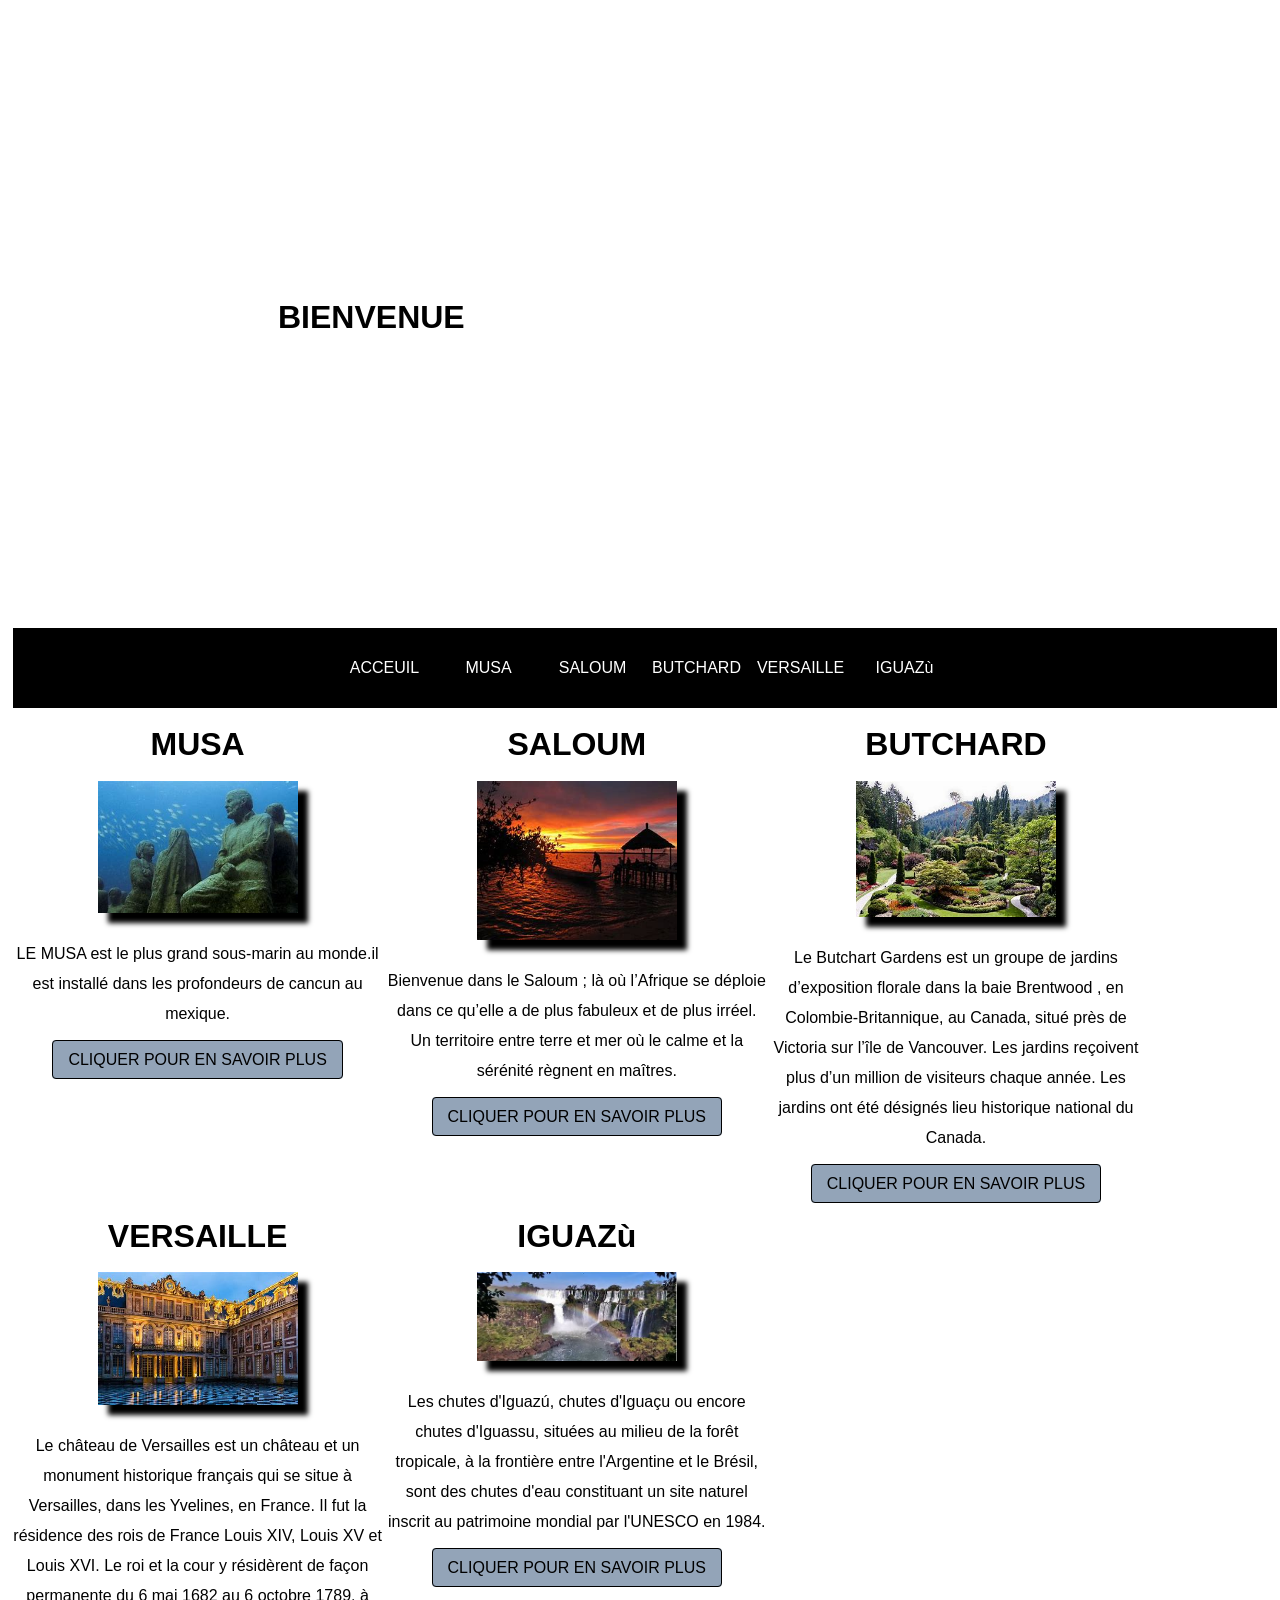
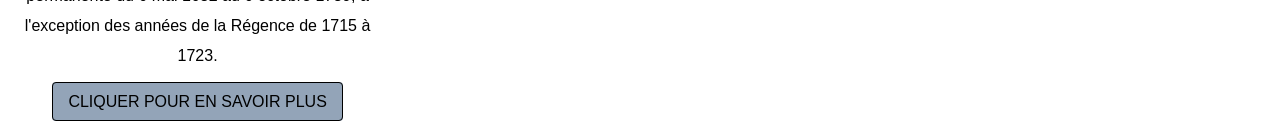
<file: index.html>
<!DOCTYPE html>
<html>
    <head>
        <title>ACCEUIL</title>
        <meta charset="UTF-8">
        <link rel="stylesheet" href="index.css">
        
    </head>
    <body>
            <header>
                    
                    <h1>BIENVENUE</h1>
                       
                </div>
            </header>
            
            <nav>
                    
                    <ul>
                        <li><a href="index.html">ACCEUIL</a></li>
                        <li><a href="MUSA.html">MUSA</a></li>
                        <li><a href="iles_de_saloum.html">SALOUM</a></li>
                        <li><a href="le_jardin_de_butchard.html">BUTCHARD</a></li>
                        <li><a href="le_chateau_de_versaille.html">VERSAILLE</a></li>
                        <li><a href="les_chutes_d'iguazù.html" >IGUAZù</a></li> 
                            
                        </ul>
            </nav>
        <div class="azerty">
                <h1>MUSA</h1>
                <img src="eau.jpg">
                <p>LE MUSA est le plus grand sous-marin au monde.il est installé dans les profondeurs de cancun au mexique.
                        </p><a href="MUSA.html">  Cliquer pour en Savoir Plus </a>
                </div> 
        </div>
                  <div class="azerty">
                        <h1>SALOUM</h1>
                        <img src="saloum1.jpg">
                    <p>Bienvenue dans le Saloum ; là où l’Afrique se déploie dans ce qu’elle a de plus fabuleux et de plus
                        irréel. Un territoire entre terre et mer où le calme et la sérénité règnent en maîtres. 
                         </p><a href="iles_de_saloum.html">  Cliquer pour en Savoir Plus </a>
                  </div>
                   <div class="azerty">
                        <h1>BUTCHARD</h1>
                    <img src="jardin2.jpg">
                    <p> Le Butchart Gardens est un groupe de jardins d’exposition florale dans la baie Brentwood
                        , en Colombie-Britannique, au Canada, situé près de Victoria sur l’île de Vancouver. Les
                         jardins reçoivent plus d’un million de visiteurs chaque année. Les jardins ont été désignés
                         lieu historique national du Canada.
                         </p><a href="le_jardin_de_butchard.html">  Cliquer pour en Savoir Plus</a>
                   </div>
                      <div class="azerty">
                        <h1>VERSAILLE</h1>
                        <img src="chateau1.jpg">
                        <p>Le château de Versailles est un château et un monument historique français qui se situe
                         à Versailles, dans les Yvelines, en France. Il fut la résidence des rois de France Louis XIV,
                         Louis XV et Louis XVI. Le roi et la cour y résidèrent de façon permanente du 6 mai 1682 au 6 
                        octobre 1789, à l'exception des années de la Régence de 1715 à 1723.
                    </p><a href="le_chateau_de_versaille.html">Cliquer pour en Savoir Plus</a>
                  </div>
        <div class="azerty">
                        <h1>IGUAZù</h1>
                        <img  src="chutes.jpg">
                     <p>Les chutes d'Iguazú, chutes d'Iguaçu ou encore chutes d'Iguassu, situées au milieu de la forêt
                        tropicale, à la frontière entre l'Argentine et le Brésil, sont des chutes d'eau constituant un
                        site naturel inscrit au patrimoine mondial par l'UNESCO en 1984. 
                          </p><a href="les_chutes_d'iguazù.html"> Cliquer pour en Savoir Plus</a>
        </div>
       
       
</body>
</html>
</file>
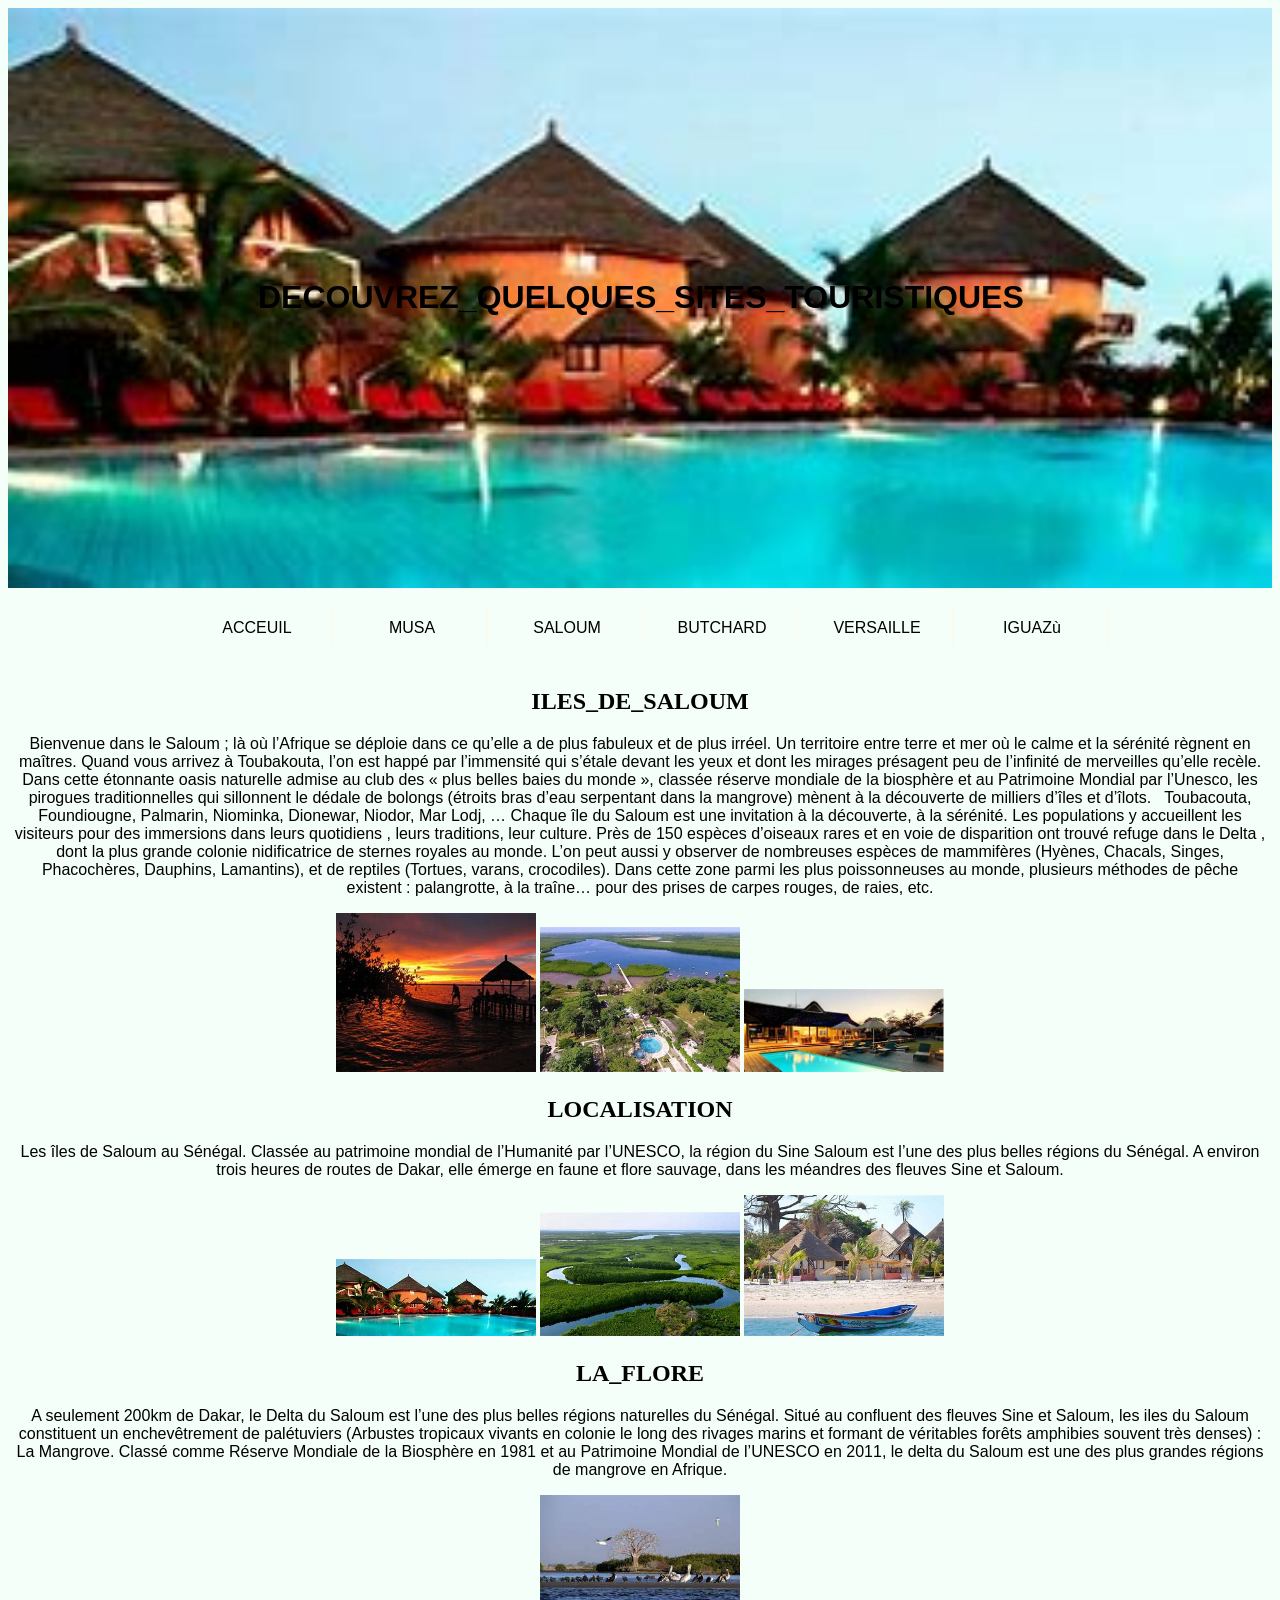
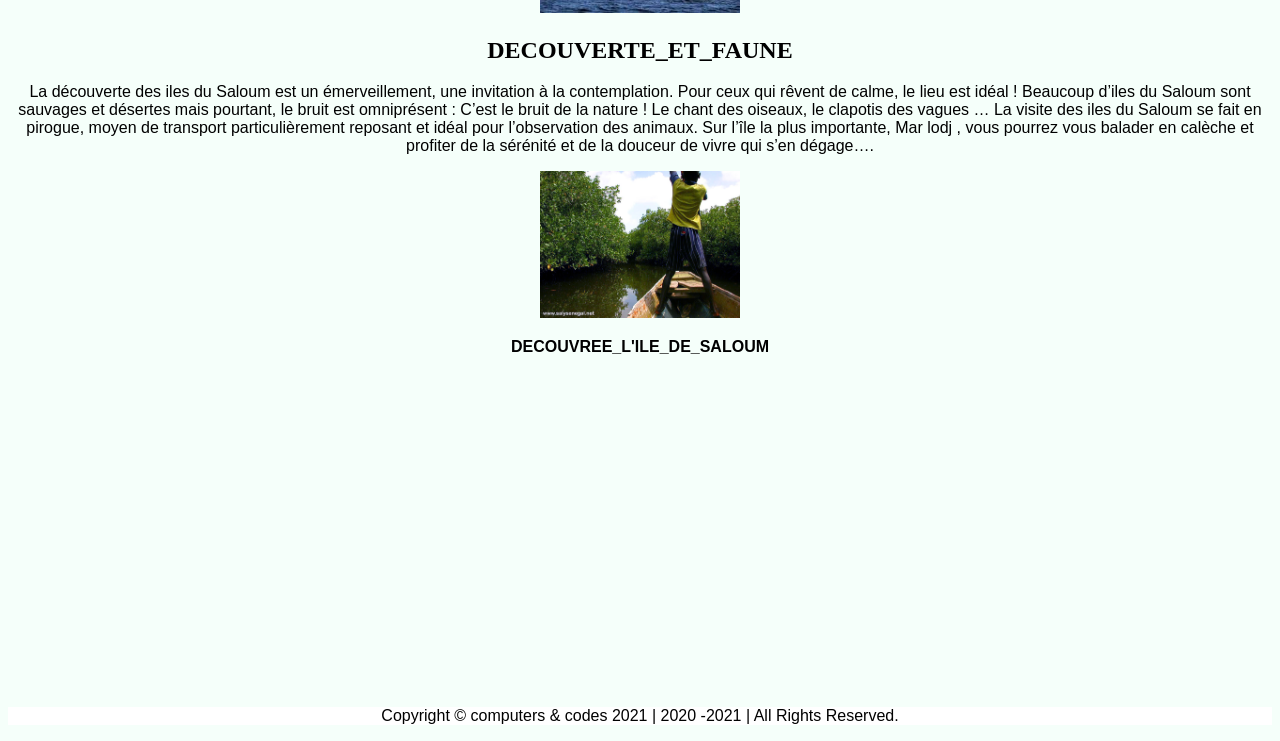
<file: iles_de_saloum.html>
<!DOCTYPE html>
<html>
    <head>
        <title>SALOUM</title>
        <meta charset="UTF-8">
        <link rel="stylesheet" type="text/css" href="projet.css">
    </head>
    <body>
        <header>
            <h1> DECOUVREZ_QUELQUES_SITES_TOURISTIQUES</h1>
           
        </header>
        <nav>
            <ul>
                <li><a href="index.html">ACCEUIL</a></li>
                <li><a href="MUSA.html">MUSA</a></li>
                <li><a href="iles_de_saloum.html">SALOUM</a></li>
                <li><a href="le_jardin_de_butchard.html">BUTCHARD</a></li>
                <li><a href="le_chateau_de_versaille.html">VERSAILLE</a></li>
                <li><a href="les_chutes_d'iguazù.html" >IGUAZù</a></li>
            </ul>
        </nav>
        <div>
            
              <h2>ILES_DE_SALOUM</h2>
              <p>
                  Bienvenue dans le Saloum ; là où l’Afrique se déploie dans
                   ce qu’elle a de plus fabuleux et de plus irréel. Un territoire
                   entre terre et mer où le calme et la sérénité règnent en maîtres.
                   Quand vous arrivez à Toubakouta, l’on est happé par l’immensité 
                   qui s’étale devant les yeux et dont les mirages présagent peu 
                   de l’infinité de merveilles qu’elle recèle. Dans cette étonnante
                   oasis naturelle admise au club des « plus belles baies du monde
                   », classée réserve mondiale de la biosphère et au Patrimoine
                   Mondial par l’Unesco, les pirogues traditionnelles qui
                   sillonnent le dédale de bolongs (étroits bras d’eau serpentant
                   dans la mangrove) mènent à la découverte de milliers d’îles et
                   d’îlots.   Toubacouta, Foundiougne, Palmarin, Niominka, 
                   Dionewar, Niodor, Mar Lodj, … Chaque île du Saloum est une
                   invitation à la découverte, à la sérénité. Les populations y 
                   accueillent les visiteurs pour des immersions dans leurs quotidiens
                   , leurs traditions, leur culture. Près de 150 espèces d’oiseaux
                   rares et en voie de disparition ont trouvé refuge dans le Delta
                   , dont la plus grande colonie nidificatrice de sternes royales
                   au monde. L’on peut aussi y observer de nombreuses espèces de
                   mammifères (Hyènes, Chacals, Singes, Phacochères, Dauphins,
                   Lamantins), et de reptiles (Tortues, varans, crocodiles).
                   Dans cette zone parmi les plus poissonneuses au monde,
                   plusieurs méthodes de pêche existent : palangrotte, à la traîne…
                    pour des prises de carpes rouges, de raies, etc.
              </p>
            <div>    
                <img src="saloum1.jpg">
                <img src="saloum2.jpg">
                <img src="saloum3.jpg">
              </div>

              <h2>LOCALISATION</h2>
              <p>Les îles de Saloum au Sénégal. Classée au patrimoine mondial 
                de l’Humanité par l’UNESCO, la région du Sine Saloum est l’une 
                des plus belles régions du Sénégal. A environ trois heures de 
                routes de Dakar, elle émerge en faune et flore sauvage, dans les 
                méandres des fleuves Sine et Saloum.</p>
              <div>
                <img src="saloum4.jpg">
                <img src="saloum5.jpg">
                <img src="saloum6.jpg">


              </div>

              <h2>LA_FLORE</h2>
              <p>A seulement 200km de Dakar, le Delta du Saloum
                est l’une des plus belles régions naturelles du Sénégal.
                Situé au confluent des fleuves Sine et Saloum,
                les iles du Saloum constituent un enchevêtrement de palétuviers
                (Arbustes tropicaux vivants en colonie le long des rivages marins
                et formant de véritables forêts amphibies souvent très denses) : La Mangrove.   
                Classé comme Réserve Mondiale de la Biosphère en 1981
                et au Patrimoine Mondial de l’UNESCO en 2011,
                le delta du Saloum est une des plus grandes régions de mangrove en Afrique.</p>
              <div>
                <img src="saloum7.jpg">
              </div>

              <h2>DECOUVERTE_ET_FAUNE</h2>
              <p>La découverte des iles du Saloum est un émerveillement, une invitation à la contemplation.
                Pour ceux qui rêvent de calme, le lieu est idéal !
                Beaucoup  d’iles du Saloum sont sauvages et désertes
                mais pourtant, le bruit est omniprésent : C’est le bruit de la nature !
                Le chant des oiseaux, le clapotis des vagues …
                
                La visite des iles du Saloum se fait en pirogue,
                moyen de transport particulièrement reposant et idéal pour l’observation des animaux.
                Sur l’île la plus importante, Mar lodj , vous pourrez vous balader en calèche
                et profiter de la sérénité et de la douceur de vivre qui s’en dégage….</p>
              <div>
                <img src="saloum8.png">
              </div>

              <div>
                <p><strong>DECOUVREE_L'ILE_DE_SALOUM</strong></p>
                <iframe width="560" height="315" src="https://www.youtube.com/embed/L4z_ZT8SSKA" title="YouTube video player" frameborder="0" allow="accelerometer; autoplay; clipboard-write; encrypted-media; gyroscope; picture-in-picture" allowfullscreen></iframe>
              </div>
            
              <footer>
                  <div>
                      <p>Copyright &copy; computers & codes 2021 | 2020 -2021 | All Rights Reserved.<br></p>
                  </div>
              </footer>
        </div>
    </body>
</html>
</file>
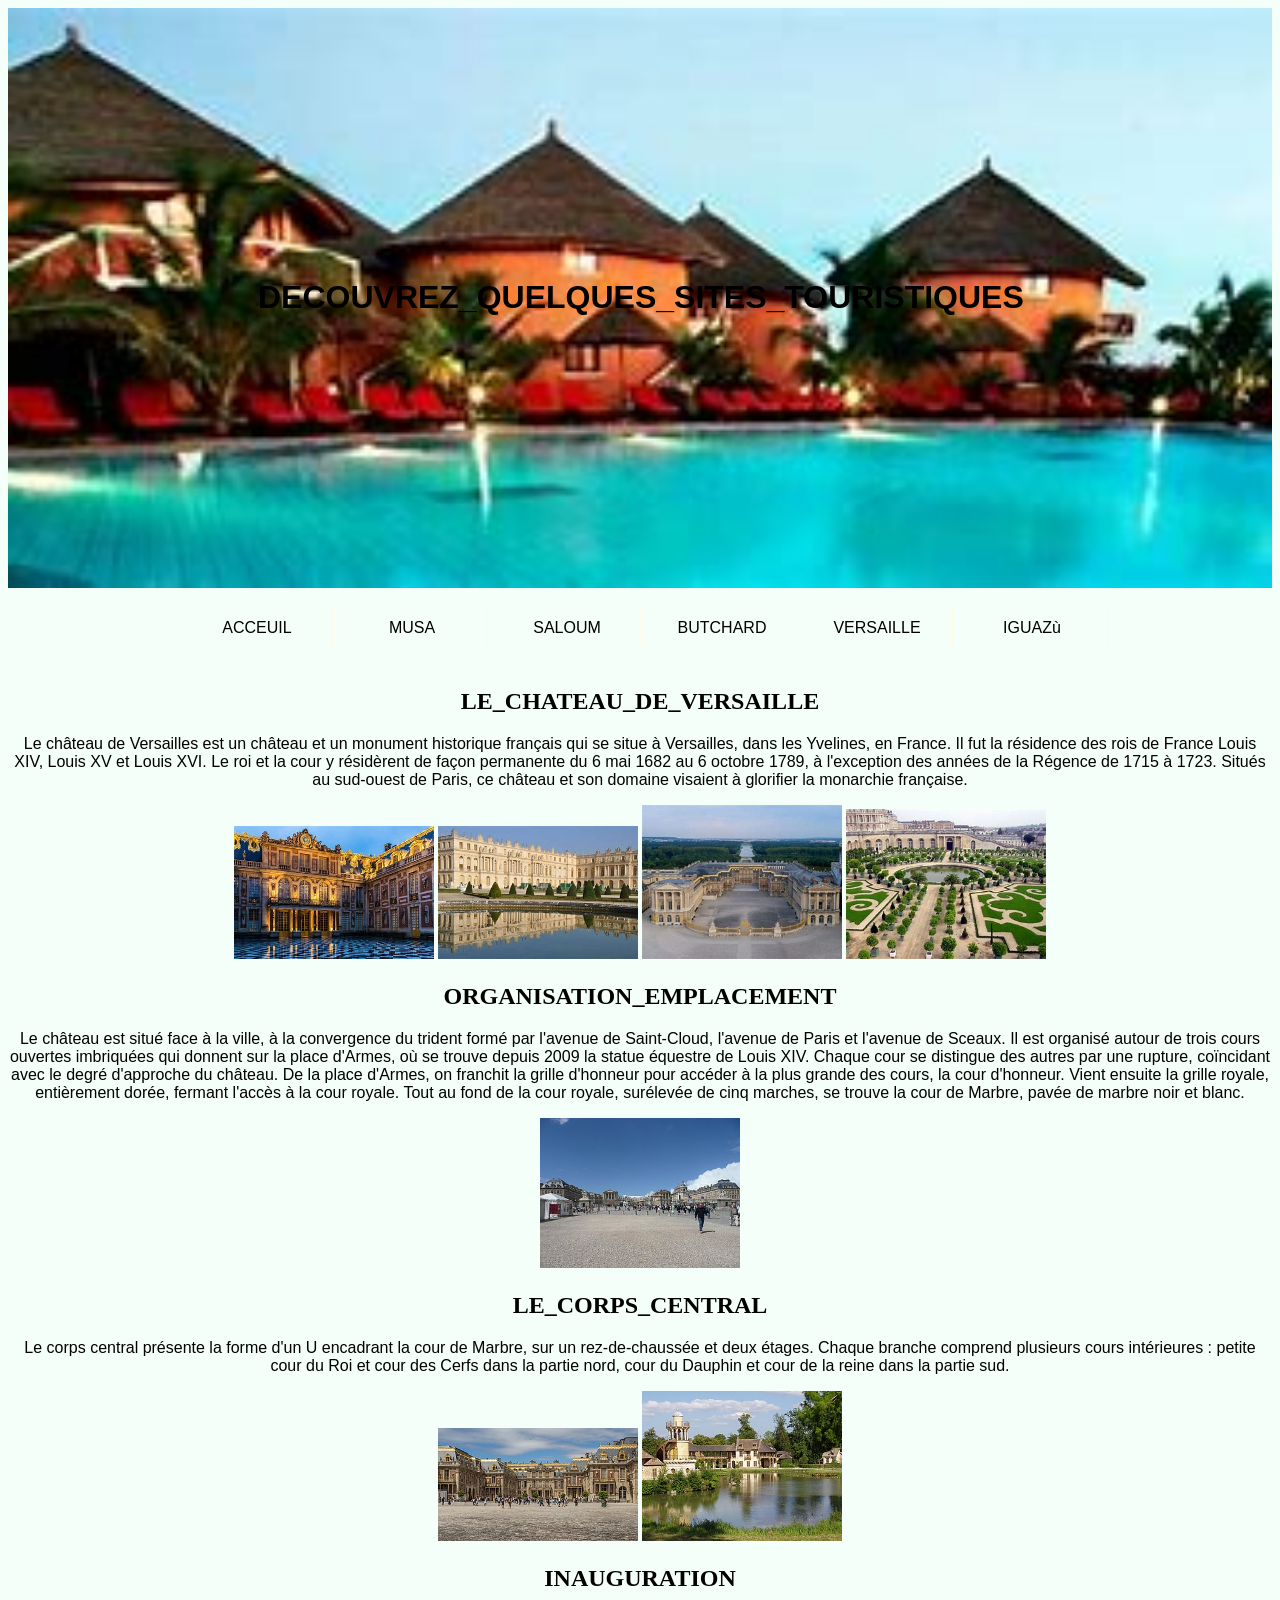
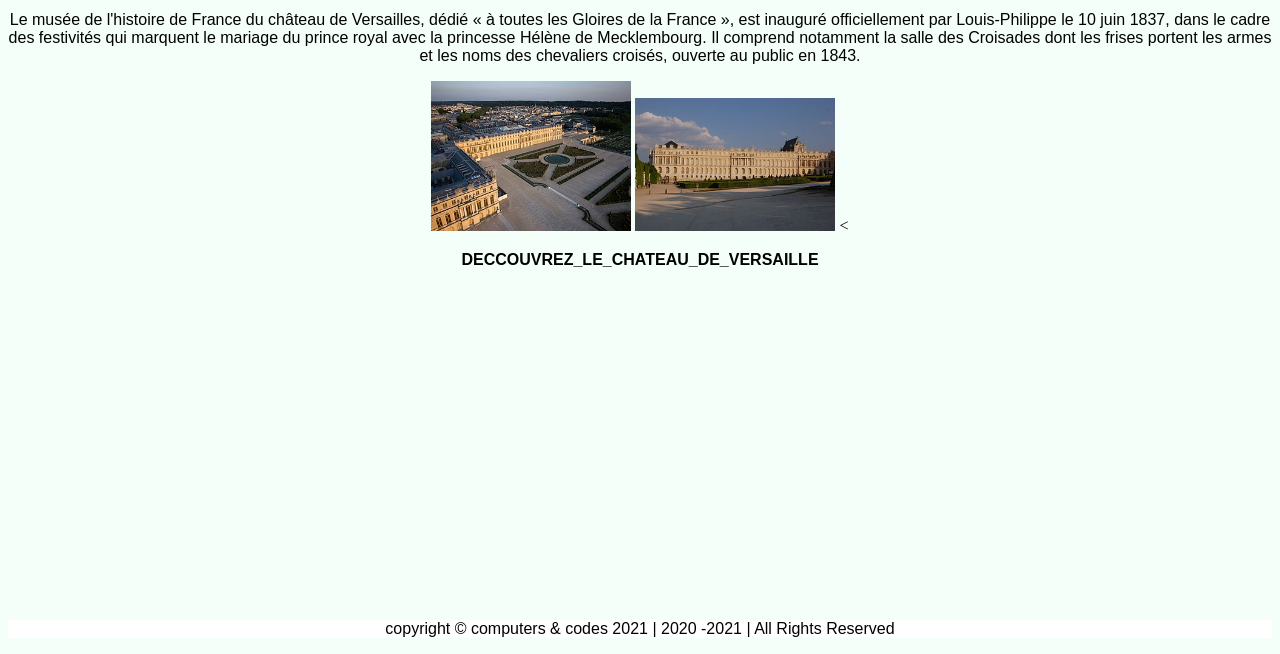
<file: le_chateau_de_versaille.html>
<!DOCTYPE html>
<html>
    <head>
        <title>VERSAILLE</title>
        <meta charset="UTF-8">
        <link rel="stylesheet" type="text/css" href="projet.css">
    </head>
    <body>
        <header>
            <h1> DECOUVREZ_QUELQUES_SITES_TOURISTIQUES</h1>
        </header>
        <nav>
            <ul>
              <li><a href="index.html">ACCEUIL</a></li>
              <li><a href="MUSA.html">MUSA</a></li>
              <li><a href="iles_de_saloum.html">SALOUM</a></li>
              <li><a href="le_jardin_de_butchard.html">BUTCHARD</a></li>
              <li><a href="le_chateau_de_versaille.html">VERSAILLE</a></li>
              <li><a href="les_chutes_d'iguazù.html" >IGUAZù</a></li>
            </ul>
        </nav>
        <div>
            
              <h2>LE_CHATEAU_DE_VERSAILLE</h2>
              <p>Le château de Versailles est un château et un monument historique
                français qui se situe à Versailles, dans les Yvelines, en France.
                Il fut la résidence des rois de France Louis XIV, Louis XV et Louis
                XVI. Le roi et la cour y résidèrent de façon permanente du 6 mai 
               1682 au 6 octobre 1789, à l'exception des années de la Régence de 
               1715 à 1723. Situés au sud-ouest de Paris, ce château et son domaine
                visaient à glorifier la monarchie française.</p>
              <div>
                <img src="chateau1.jpg">
                <img src="chateau2.jpg">
                <img src="chateau3.jpg">
                <img src="chateau4.jpg">

              </div>
              <h2>ORGANISATION_EMPLACEMENT</h2>
              <p>Le château est situé face à la ville, à la convergence du trident 
                formé par l'avenue de Saint-Cloud, l'avenue de Paris et l'avenue de 
                Sceaux. Il est organisé autour de trois cours ouvertes imbriquées qui 
                donnent sur la place d'Armes, où se trouve depuis 2009 la statue équestre 
                de Louis XIV. Chaque cour se distingue des autres par une rupture, 
                coïncidant avec le degré d'approche du château. De la place d'Armes, 
                on franchit la grille d'honneur pour accéder à la plus grande des cours, 
                la cour d'honneur. Vient ensuite la grille royale, entièrement dorée, fermant 
                l'accès à la cour royale. Tout au fond de la cour royale, surélevée de cinq 
                marches, se trouve la cour de Marbre, pavée de marbre noir et blanc.


                  
              </p>
            <div>    
                <img src="chateau5.jpg">
                
              </div>

              <h2>LE_CORPS_CENTRAL</h2>
              <p>Le corps central présente la forme d'un U encadrant la cour de Marbre, 
                sur un rez-de-chaussée et deux étages. Chaque branche comprend plusieurs 
                cours intérieures : petite cour du Roi et cour des Cerfs dans la partie 
                nord, cour du Dauphin et cour de la reine dans la partie sud.</p>
              <div>
                <img src="chateau6.jpg">
                <img src="chateau9.jpg">
               


              </div>

              <h2>INAUGURATION</h2>
              <p>Le musée de l'histoire de France du château de Versailles, dédié 
                « à toutes les Gloires de la France », est inauguré officiellement 
                par Louis-Philippe le 10 juin 1837, dans le cadre des festivités 
                qui marquent le mariage du prince royal avec la princesse Hélène 
                de Mecklembourg. Il comprend notamment la salle des Croisades dont 
                les frises portent les armes et les noms des chevaliers croisés, 
                ouverte au public en 1843.</p>
              <div>
                <img src="chateau7.jpg">
                <img src="chateau8.jpg">
                <
              </div>
            
              <div>
                <p><strong>DECCOUVREZ_LE_CHATEAU_DE_VERSAILLE</strong></p>
                <iframe width="560" height="315" src="https://www.youtube.com/embed/cEs9B1XYbCc" 
                title="YouTube video player" frameborder="0" allow="accelerometer; autoplay; 
                clipboard-write; encrypted-media; gyroscope; picture-in-picture" allowfullscreen></iframe>
              </div>
            
              <footer>
                  <div>
                      <p>copyright &copy; computers & codes 2021 | 2020 -2021 | All Rights Reserved</p>
                  </div>
              </footer>
        </div>
    </body>
</html>
</file>
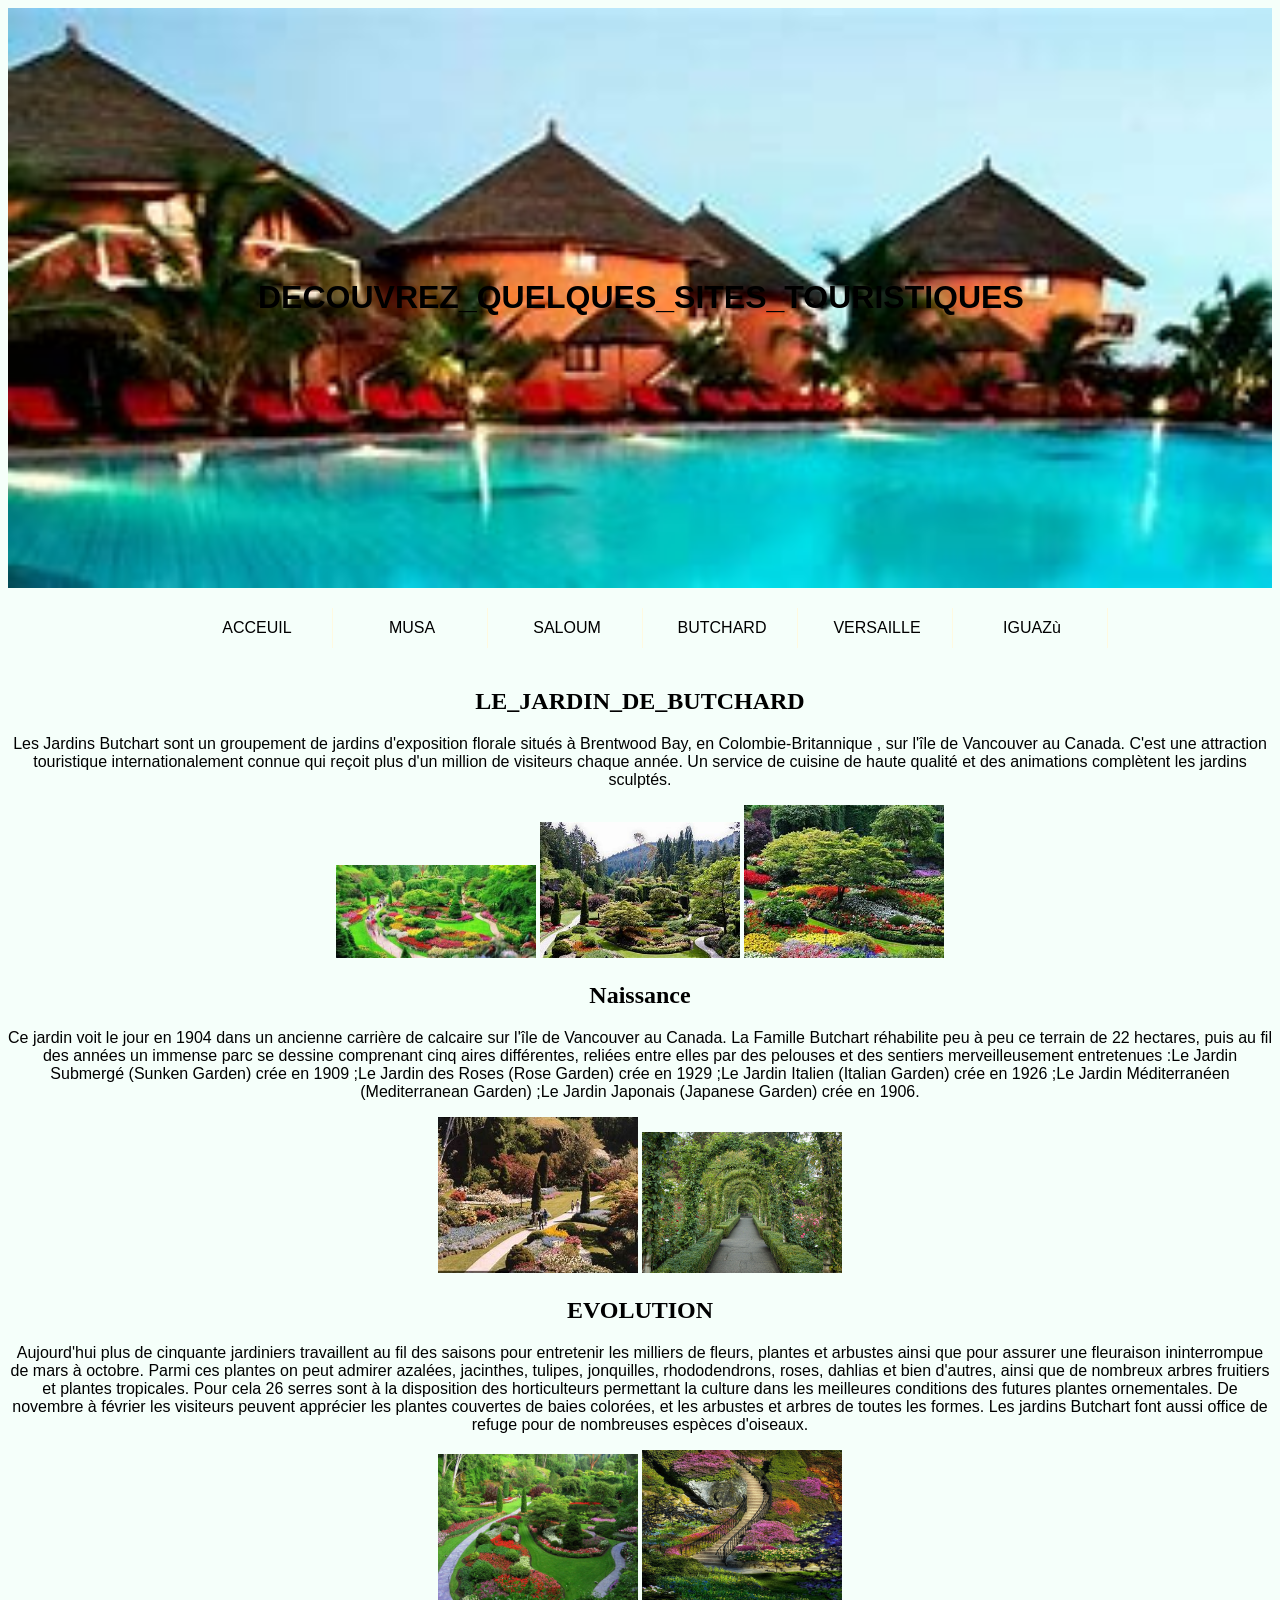
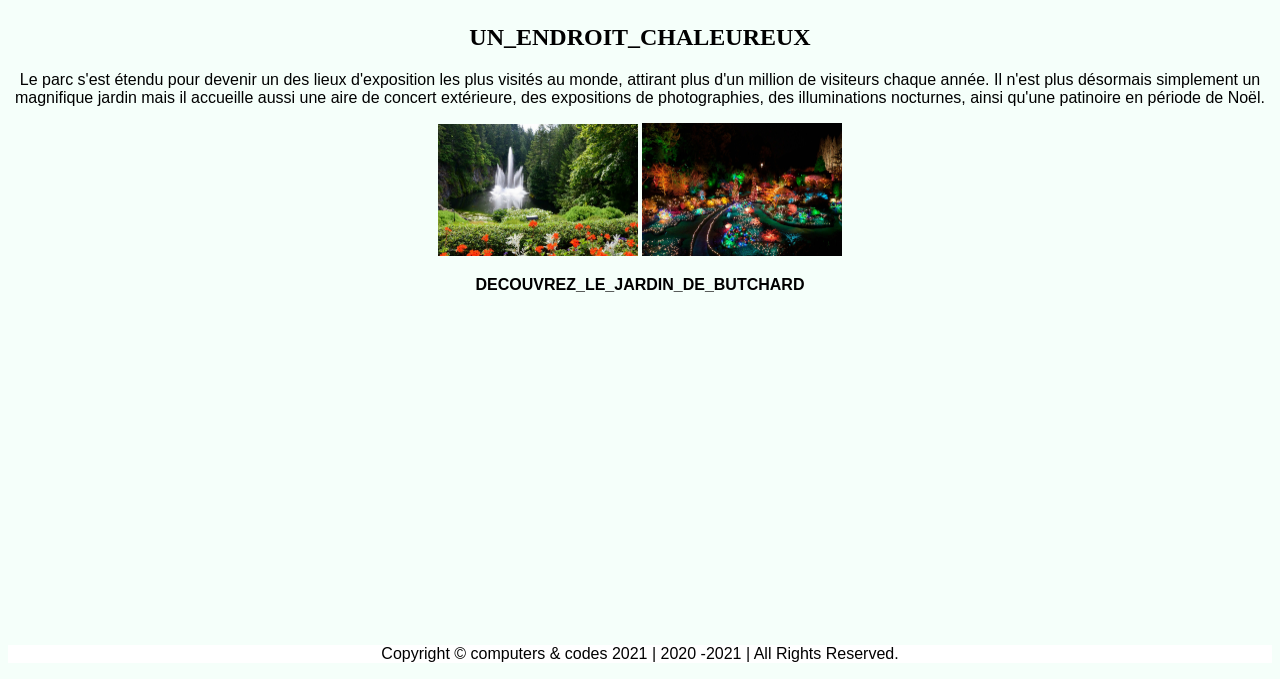
<file: le_jardin_de_butchard.html>
<!DOCTYPE html>
<html>
    <head>
        <title>BUTCHARD</title>
        <meta charset="UTF-8">
        <link rel="stylesheet" type="text/css" href="projet.css">
    </head>
    <body>
        <header>
            <h1> DECOUVREZ_QUELQUES_SITES_TOURISTIQUES</h1>
        </header>
        <nav>
            <ul>
              <li><a href="index.html">ACCEUIL</a></li>
              <li><a href="MUSA.html">MUSA</a></li>
              <li><a href="iles_de_saloum.html">SALOUM</a></li>
              <li><a href="le_jardin_de_butchard.html">BUTCHARD</a></li>
              <li><a href="le_chateau_de_versaille.html">VERSAILLE</a></li>
              <li><a href="les_chutes_d'iguazù.html" >IGUAZù</a></li>
            </ul>
        </nav>
        <div>
            
              <h2>LE_JARDIN_DE_BUTCHARD</h2>
              <p>Les Jardins Butchart sont un groupement de jardins
                d'exposition florale situés à Brentwood Bay, en Colombie-Britannique
                , sur l'île de Vancouver au Canada. C'est une attraction touristique
                internationalement connue qui reçoit plus d'un million de visiteurs
                chaque année. Un service de cuisine de haute qualité et des
                animations complètent les jardins sculptés.

              </p>
            <div>    
                <img src="jardin1.jpg">
                <img src="jardin2.jpg"></img>
                <img src="jardin3.jpg"></img>
              </div>

              <h2>Naissance</h2>
              <p>Ce jardin voit le jour en 1904 dans un ancienne carrière de calcaire sur l'île de Vancouver 
                au Canada. La Famille Butchart réhabilite peu à peu ce terrain de 22 hectares, puis au fil 
                des années un immense parc se dessine comprenant cinq aires différentes, reliées entre elles 
                par des pelouses et des sentiers merveilleusement entretenues :Le Jardin Submergé (Sunken Garden) 
                crée en 1909 ;Le Jardin des Roses (Rose Garden) crée en 1929 ;Le Jardin Italien (Italian Garden) 
                crée en 1926 ;Le Jardin Méditerranéen (Mediterranean Garden) ;Le Jardin Japonais (Japanese Garden) 
                crée en 1906.</p>
              <div>
                <img src="jardin4.jpg">
                <img src="jardin5.jpg">


              </div>

              <h2>EVOLUTION</h2>
              <p> Aujourd'hui plus de cinquante jardiniers travaillent au fil des saisons pour entretenir 
                les milliers de fleurs, plantes et arbustes ainsi que pour assurer une fleuraison 
                ininterrompue de mars à octobre. Parmi ces plantes on peut admirer azalées, jacinthes, 
                tulipes, jonquilles, rhododendrons, roses, dahlias et bien d'autres, ainsi que de nombreux 
                arbres fruitiers et plantes tropicales. Pour cela 26 serres sont à la disposition des 
                horticulteurs permettant la culture dans les meilleures conditions des futures plantes 
                ornementales. De novembre à février les visiteurs peuvent apprécier les plantes couvertes 
                de baies colorées, et les arbustes et arbres de toutes les formes. Les jardins Butchart 
                font aussi office de refuge pour de nombreuses espèces d'oiseaux.</p>
              <div>
                <img src="jardin6.jpg">
                <img src="jardin7.jpg">
              </div>

              <h2>UN_ENDROIT_CHALEUREUX</h2>
              <p>Le parc s'est étendu pour devenir un des lieux d'exposition les plus visités au 
                monde, attirant plus d'un million de visiteurs chaque année. Il n'est plus désormais 
                simplement un magnifique jardin mais il accueille aussi une aire de concert 
                extérieure, des expositions de photographies, des illuminations nocturnes, 
                ainsi qu'une patinoire en période de Noël.</p>
              <div>
                <img src="jardin8.jpg">
                <img src="jardin9.jpg">
              </div>
              <div>
                <p><strong>DECOUVREZ_LE_JARDIN_DE_BUTCHARD</strong></p>
                  <iframe width="560" height="315" src="https://www.youtube.com/embed/L4z_ZT8SSKA" title="YouTube video player" frameborder="0" allow="accelerometer; autoplay; clipboard-write; encrypted-media; gyroscope; picture-in-picture" allowfullscreen></iframe>
                </div>
               
              </div>
            
              <footer>
                  <div>
                      <p>Copyright &copy; computers & codes 2021 | 2020 -2021 | All Rights Reserved.</p>
                  </div>
              </footer>
        </div>
    </body>
</html>
</file>
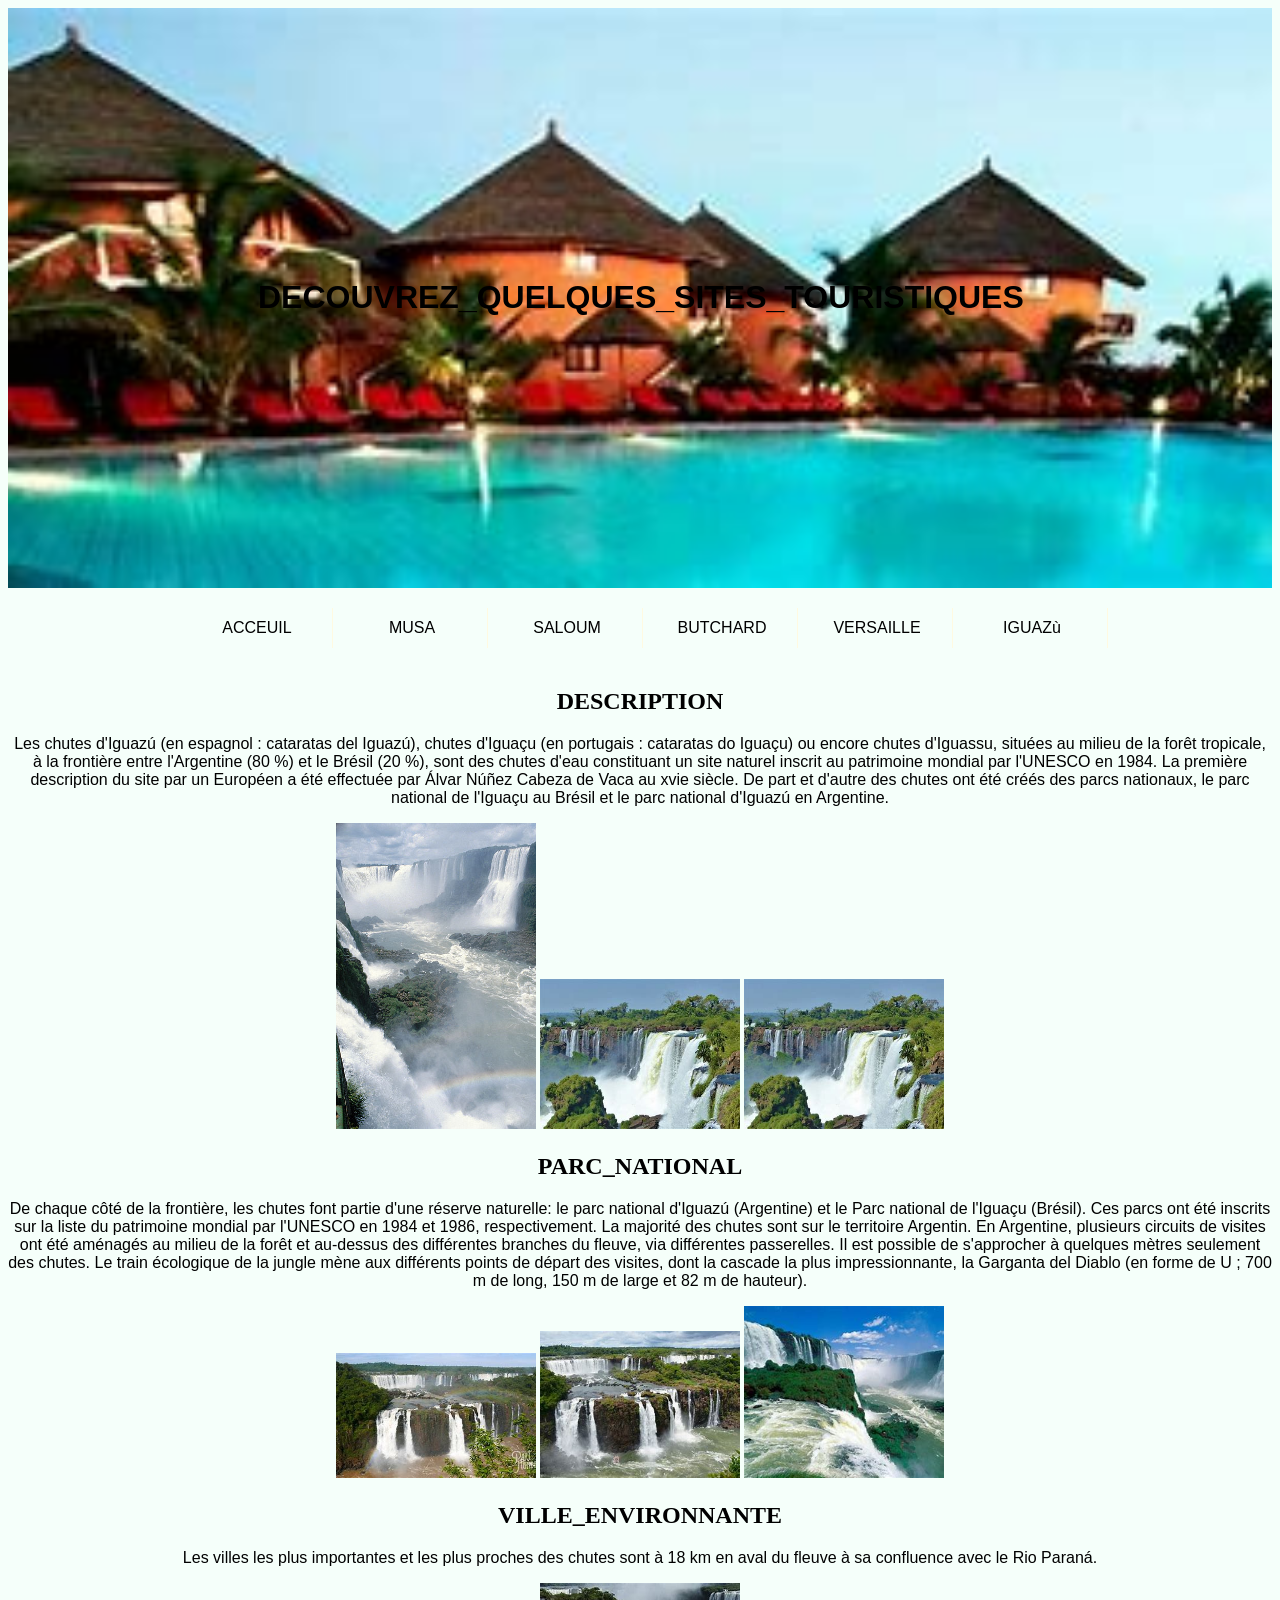
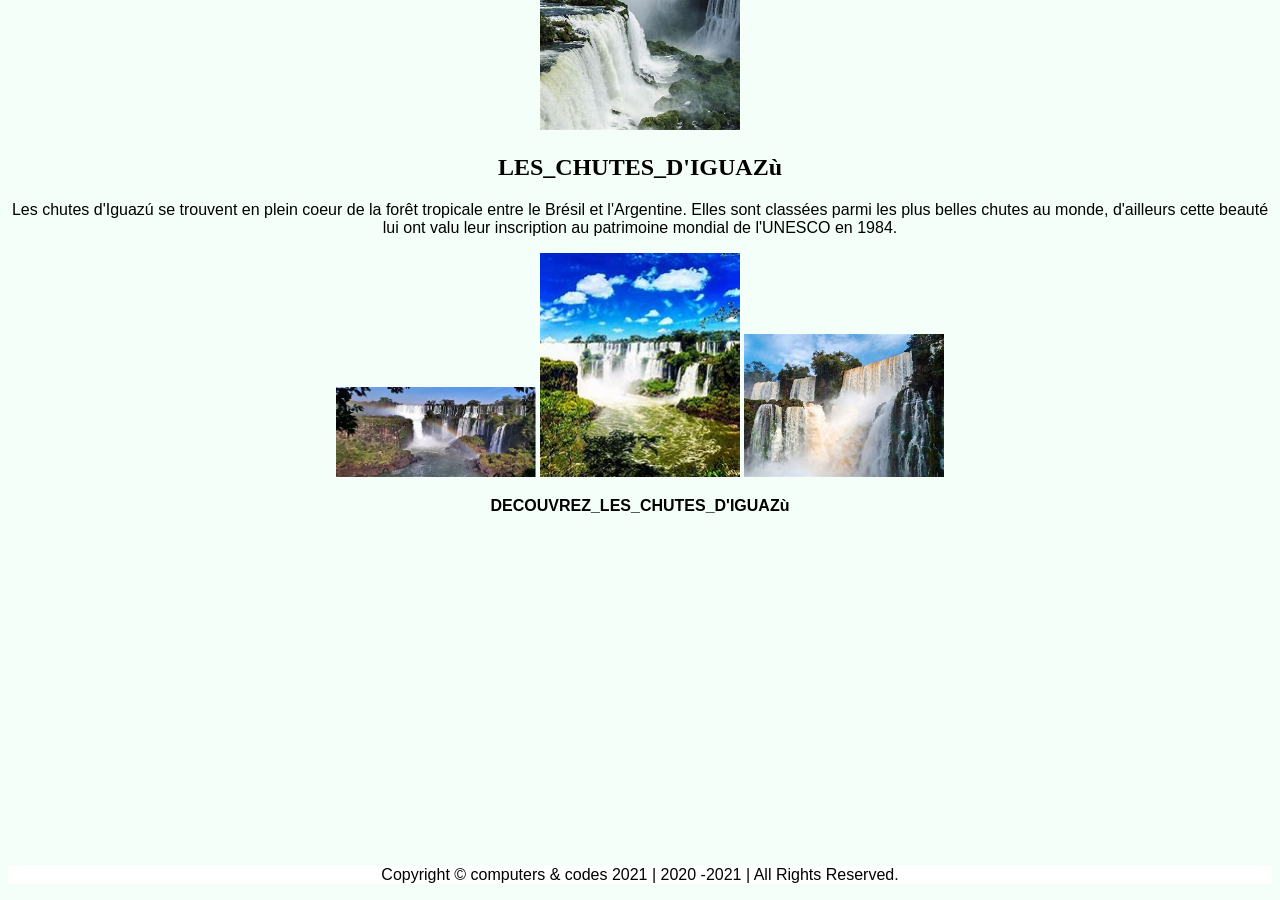
<file: les_chutes_d'iguazù.html>
<!DOCTYPE html>
<html>
    <head>
        <title>IGUAZù</title>
        <meta charset="UTF-8">
        <link rel="stylesheet" type="text/css" href="projet.css">
    </head>
    <body>
        <header>
            <h1> DECOUVREZ_QUELQUES_SITES_TOURISTIQUES</h1>
        </header>
        <nav>
            <ul>
              <li><a href="index.html">ACCEUIL</a></li>
              <li><a href="MUSA.html">MUSA</a></li>
              <li><a href="iles_de_saloum.html">SALOUM</a></li>
              <li><a href="le_jardin_de_butchard.html">BUTCHARD</a></li>
              <li><a href="le_chateau_de_versaille.html">VERSAILLE</a></li>
              <li><a href="les_chutes_d'iguazù.html" >IGUAZù</a></li>
            </ul>
        </nav>
        <div>
            
            
              <h2>DESCRIPTION</h2>
              <p>Les chutes d'Iguazú (en espagnol : cataratas del Iguazú), 
                chutes d'Iguaçu (en portugais : cataratas do Iguaçu) ou encore 
                chutes d'Iguassu, situées au milieu de la forêt tropicale, 
                à la frontière entre l'Argentine (80 %) et le Brésil (20 %), 
                sont des chutes d'eau constituant un site naturel inscrit au 
                patrimoine mondial par l'UNESCO en 1984. La première description 
                du site par un Européen a été effectuée par Álvar Núñez Cabeza 
                de Vaca au xvie siècle. De part et d'autre des chutes ont été 
                créés des parcs nationaux, le parc national de l'Iguaçu au Brésil 
                et le parc national d'Iguazú en Argentine.</p>
              <div>
                <img src="chute4.jpg"></imp>
                <img src="chute5.jpg"></img>
                <img src="chute6.jpg"></img>
                

              </div>

              <h2>PARC_NATIONAL</h2>
              <p>De chaque côté de la frontière, les chutes font partie d'une réserve naturelle: 
                le parc national d'Iguazú (Argentine) et le Parc national de l'Iguaçu (Brésil). 
                Ces parcs ont été inscrits sur la liste du patrimoine mondial par l'UNESCO en 
                1984 et 1986, respectivement.
                La majorité des chutes sont sur le territoire Argentin. En Argentine, 
                plusieurs circuits de visites ont été aménagés au milieu de la forêt et 
                au-dessus des différentes branches du fleuve, via différentes passerelles. 
                Il est possible de s'approcher à quelques mètres seulement des chutes. 
                Le train écologique de la jungle mène aux différents points de départ 
                des visites, dont la cascade la plus impressionnante, la Garganta del 
                Diablo (en forme de U ; 700 m de long, 150 m de large et 82 m de hauteur).
              </p>
            <div>    
                <img src="chute7.jpg"></img>
                <img src="chute8.jpg"></img>
                <img src="chute9.jpg"></img>
            </div>

              <h2>VILLE_ENVIRONNANTE</h2>
              <p>Les villes les plus importantes et les plus proches des chutes 
                sont à 18 km en aval du fleuve à sa confluence avec le Rio Paraná.</p>
              <div>
                <img src="chute10.jpg"></img>
                
              </div>

              <h2>LES_CHUTES_D'IGUAZù</h2>
              <p>Les chutes d'Iguazú se trouvent en plein coeur de la forêt tropicale
                entre le Brésil et l'Argentine. Elles sont classées parmi les plus 
                belles chutes au monde, d'ailleurs cette beauté lui ont valu leur 
                inscription au patrimoine mondial de l'UNESCO en 1984.</p>
              <div>
                <img src="chutes.jpg"></img>
                <img src="chute2.jpg"></img>
                <img src="chute3.jpg"></img>
              </div>
              <div>
                <p><strong>DECOUVREZ_LES_CHUTES_D'IGUAZù</strong></p>
                <iframe width="560" height="315" src="https://www.youtube.com/embed/sxZhGZz8FOY" title="YouTube video player" frameborder="0" allow="accelerometer; autoplay; clipboard-write; encrypted-media; gyroscope; picture-in-picture" allowfullscreen></iframe>
              </div>
            
              <footer>
                  <div>
                      <p>Copyright &copy; computers & codes 2021 | 2020 -2021 | All Rights Reserved.</p>
                  </div>
              </footer>
        </div>
    </body>
</html>
</file>
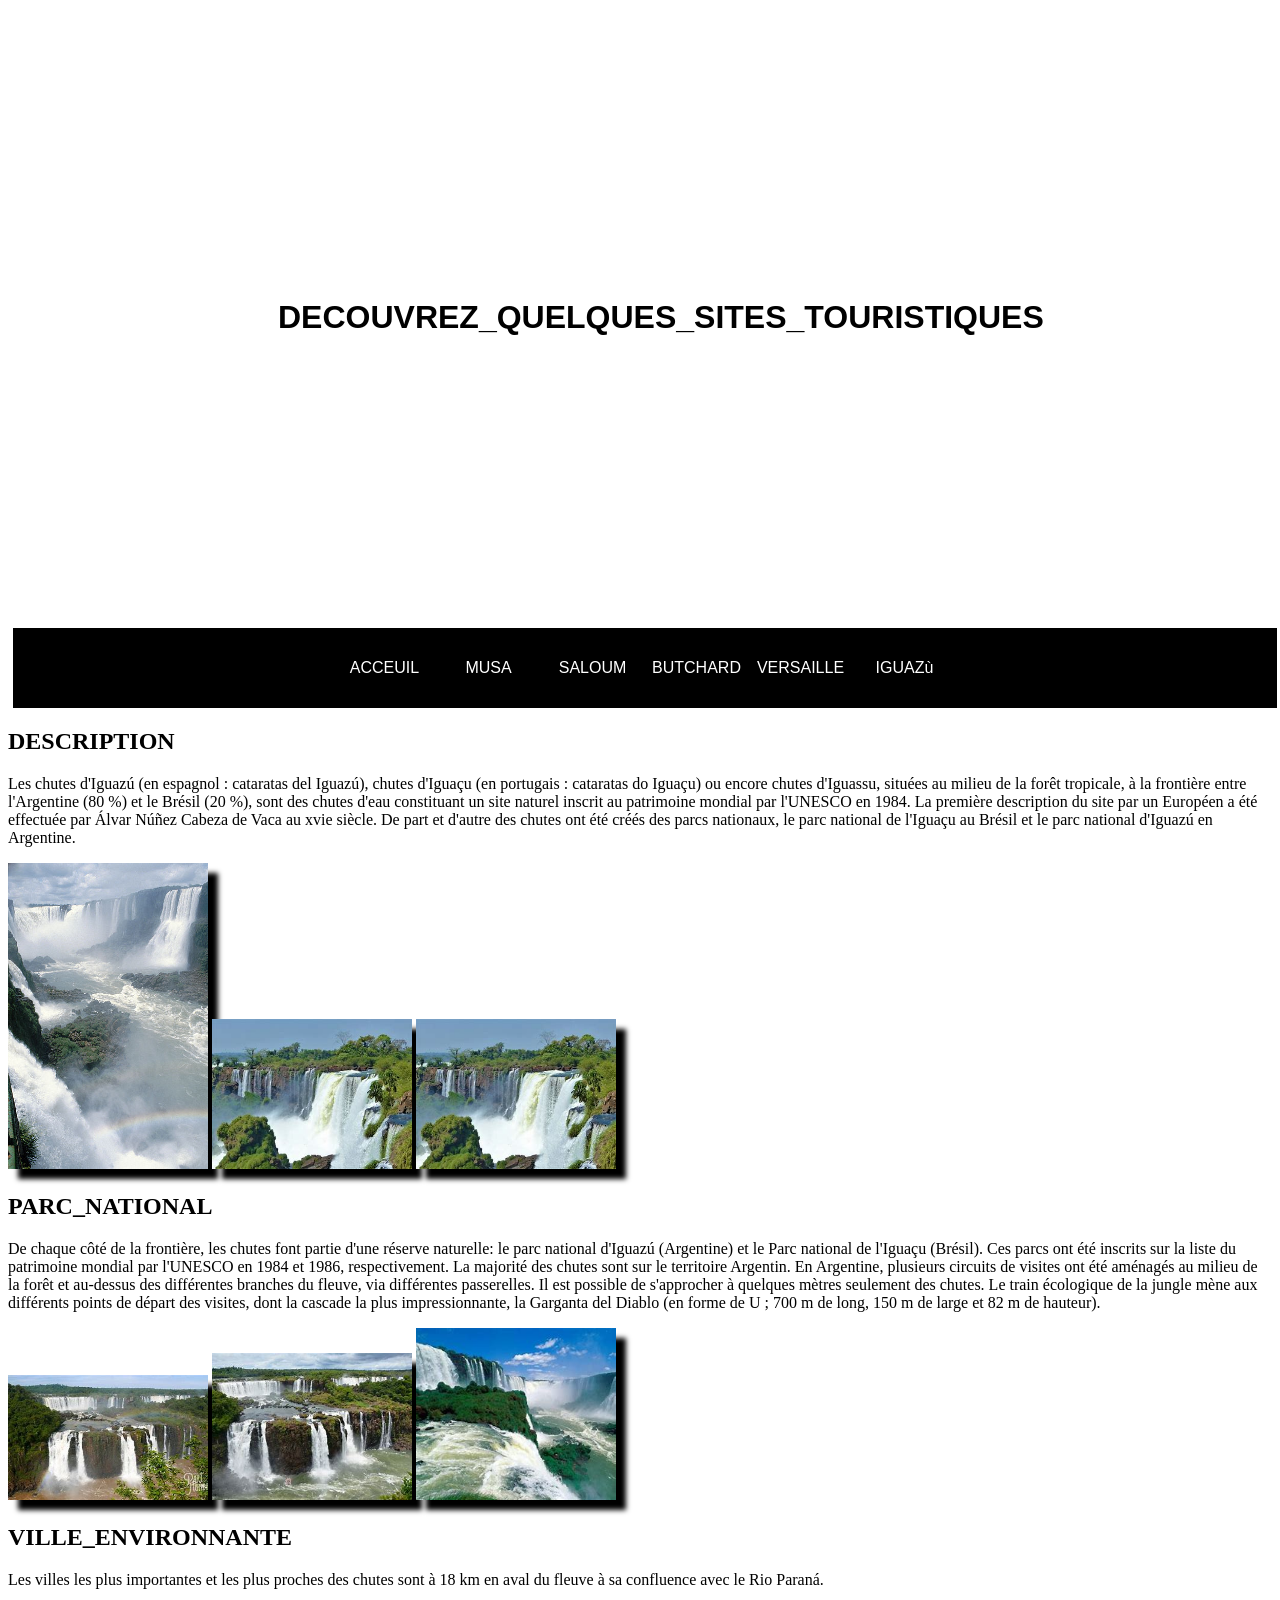
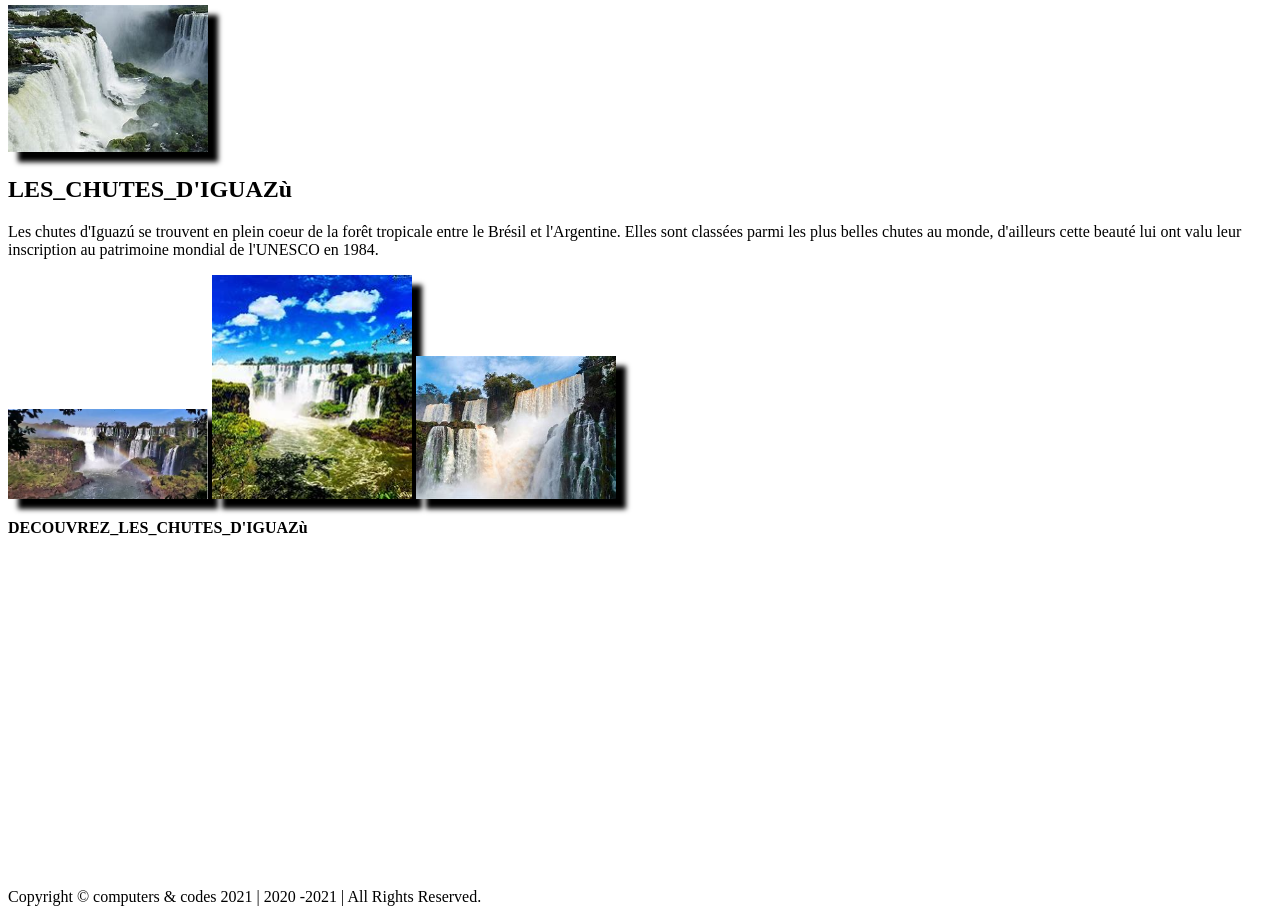
<file: les_chutes_d’iguazù.html>
<!DOCTYPE html>
<html>
    <head>
        <title>IGUAZù</title>
        <meta charset="UTF-8">
        <link rel="stylesheet" type="text/css" href="index.css">
    </head>
    <body>
        <header>
            <h1> DECOUVREZ_QUELQUES_SITES_TOURISTIQUES</h1>
        </header>
        <nav>
            <ul>
              <li><a href="index.html">ACCEUIL</a></li>
              <li><a href="MUSA.html">MUSA</a></li>
              <li><a href="iles_de_saloum.html">SALOUM</a></li>
              <li><a href="le_jardin_de_butchard.html">BUTCHARD</a></li>
              <li><a href="le_chateau_de_versaille.html">VERSAILLE</a></li>
              <li><a href="les_chutes_d'iguazù.html" >IGUAZù</a></li>
            </ul>
        </nav>
        <div>
            
            
              <h2>DESCRIPTION</h2>
              <p>Les chutes d'Iguazú (en espagnol : cataratas del Iguazú), 
                chutes d'Iguaçu (en portugais : cataratas do Iguaçu) ou encore 
                chutes d'Iguassu, situées au milieu de la forêt tropicale, 
                à la frontière entre l'Argentine (80 %) et le Brésil (20 %), 
                sont des chutes d'eau constituant un site naturel inscrit au 
                patrimoine mondial par l'UNESCO en 1984. La première description 
                du site par un Européen a été effectuée par Álvar Núñez Cabeza 
                de Vaca au xvie siècle. De part et d'autre des chutes ont été 
                créés des parcs nationaux, le parc national de l'Iguaçu au Brésil 
                et le parc national d'Iguazú en Argentine.</p>
              <div>
                <img src="chute4.jpg">
                <img src="chute5.jpg">
                <img src="chute6.jpg">
               
              </div>

              <h2>PARC_NATIONAL</h2>
              <p>De chaque côté de la frontière, les chutes font partie d'une réserve naturelle: 
                le parc national d'Iguazú (Argentine) et le Parc national de l'Iguaçu (Brésil). 
                Ces parcs ont été inscrits sur la liste du patrimoine mondial par l'UNESCO en 
                1984 et 1986, respectivement.
                La majorité des chutes sont sur le territoire Argentin. En Argentine, 
                plusieurs circuits de visites ont été aménagés au milieu de la forêt et 
                au-dessus des différentes branches du fleuve, via différentes passerelles. 
                Il est possible de s'approcher à quelques mètres seulement des chutes. 
                Le train écologique de la jungle mène aux différents points de départ 
                des visites, dont la cascade la plus impressionnante, la Garganta del 
                Diablo (en forme de U ; 700 m de long, 150 m de large et 82 m de hauteur).
              </p>
            <div>    
                <img src="chute7.jpg">
                <img src="chute8.jpg">
                <img src="chute9.jpg">
            </div>

              <h2>VILLE_ENVIRONNANTE</h2>
              <p>Les villes les plus importantes et les plus proches des chutes 
                sont à 18 km en aval du fleuve à sa confluence avec le Rio Paraná.</p>
              <div>
                <img src="chute10.jpg">
              </div>

              <h2>LES_CHUTES_D'IGUAZù</h2>
              <p>Les chutes d'Iguazú se trouvent en plein coeur de la forêt tropicale
                entre le Brésil et l'Argentine. Elles sont classées parmi les plus 
                belles chutes au monde, d'ailleurs cette beauté lui ont valu leur 
                inscription au patrimoine mondial de l'UNESCO en 1984.</p>
              <div>
                <img src="chutes.jpg">
                <img src="chute2.jpg">
                <img src="chute3.jpg">
              </div>
              <div>
                <p><strong>DECOUVREZ_LES_CHUTES_D'IGUAZù</strong></p>
                <iframe width="560" height="315" src="https://www.youtube.com/embed/sxZhGZz8FOY" title="YouTube video player" frameborder="0" allow="accelerometer; autoplay; clipboard-write; encrypted-media; gyroscope; picture-in-picture" allowfullscreen></iframe>
              </div>
            
              <footer>
                  <div>
                      <p>Copyright &copy; computers & codes 2021 | 2020 -2021 | All Rights Reserved.</p>
                  </div>
              </footer>
        </div>
    </body>
</html>
</file>
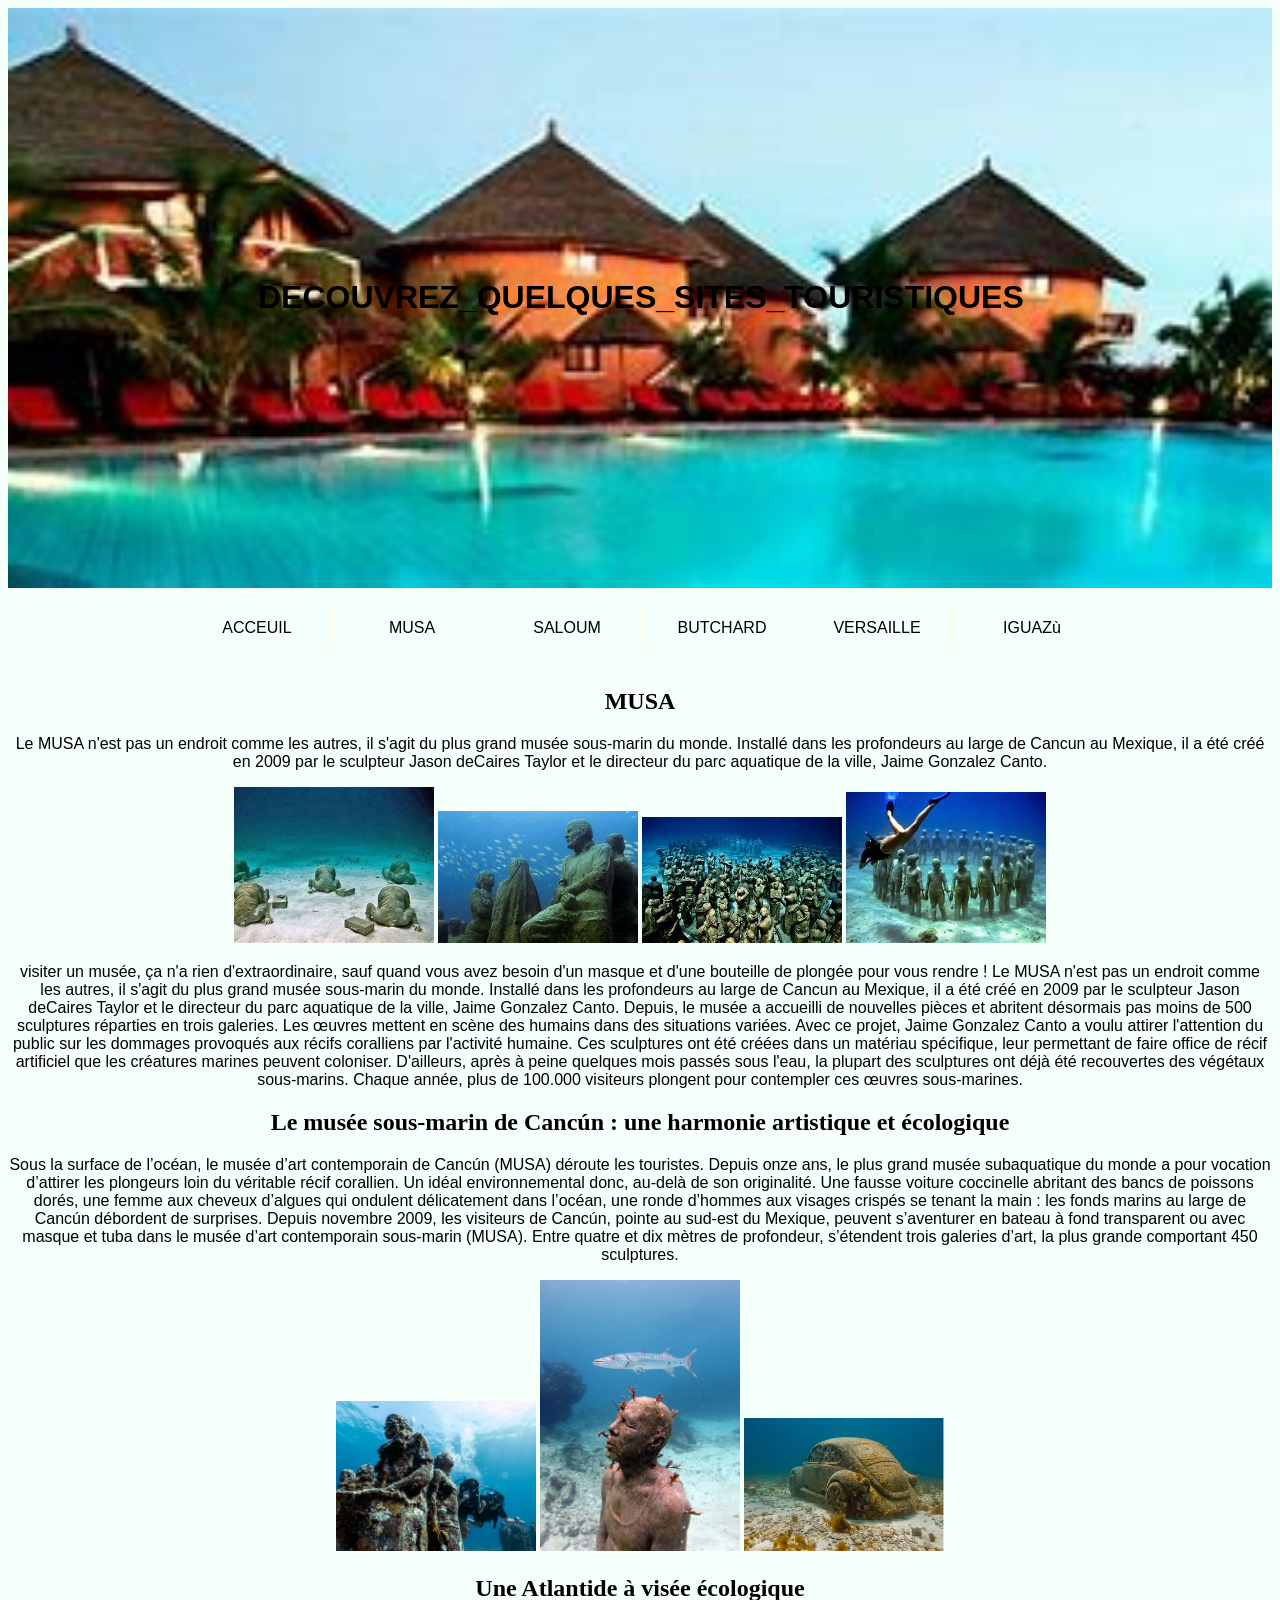
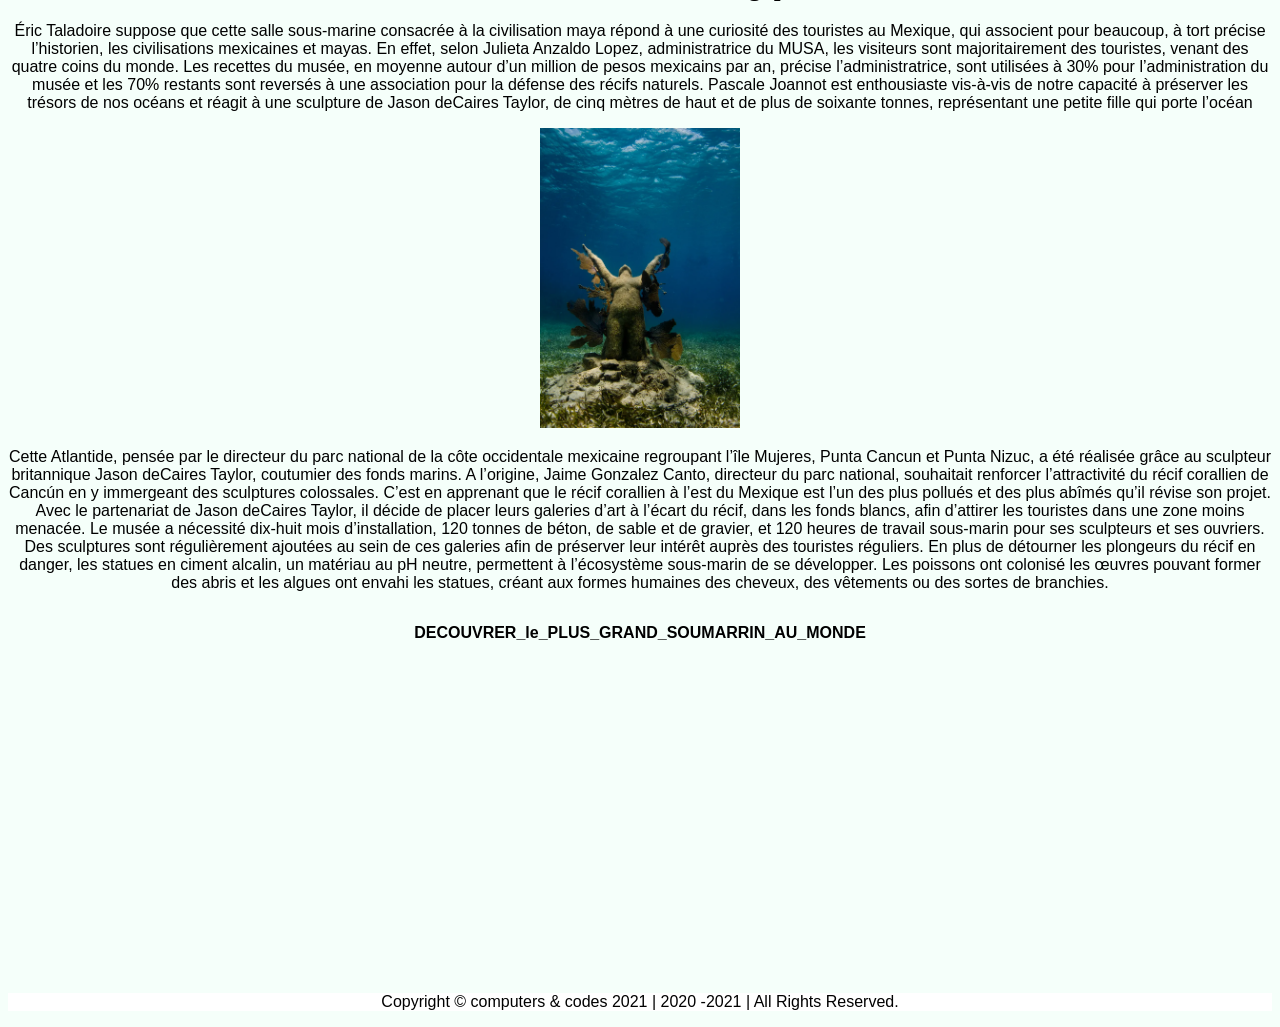
<file: MUSA.html>
<!DOCTYPE html>
<html>
    <head>
        <title>MUSA</title>
        <meta charset="UTF-8">
        <link rel="stylesheet" type="text/css" href="projet.css">
    </head>
    <body>
        <header>
            <h1> DECOUVREZ_QUELQUES_SITES_TOURISTIQUES</h1>
        </header>
        <nav>
            <ul>
                <li><a href="index.html">ACCEUIL</a></li>
                <li><a href="MUSA.html">MUSA</a></li>
                <li><a href="iles_de_saloum.html">SALOUM</a></li>
                <li><a href="le_jardin_de_butchard.html">BUTCHARD</a></li>
                <li><a href="le_chateau_de_versaille.html">VERSAILLE</a></li>
                <li><a href="les_chutes_d'iguazù.html" >IGUAZù</a></li>
            </ul>
        </nav>
        <div>
            
              <h2>MUSA</h2>
              <p>Le MUSA n'est pas un endroit comme les autres, il s'agit du plus
                   grand musée sous-marin du monde. Installé dans les profondeurs
                    au large de Cancun au Mexique, il a été créé en 2009 par le 
                    sculpteur Jason deCaires Taylor et le directeur du parc aquatique
                     de la ville, Jaime Gonzalez Canto. </p>
              <div>
                <img src="image.jpg">
                <img src="eau.jpg">
                <img src="statut.jpg">
                <img src="cercle.jpg">

              </div>
              <p>visiter un musée, ça n'a rien d'extraordinaire, sauf quand vous avez
               besoin d'un masque et d'une bouteille de plongée pour vous rendre ! Le MUSA
               n'est pas un endroit comme les autres, il s'agit du plus grand musée sous-marin du monde.
              Installé dans les profondeurs au large de Cancun au Mexique, il a été créé en 2009 par
              le sculpteur Jason deCaires Taylor et le directeur du parc aquatique de la ville, Jaime
              Gonzalez Canto. Depuis, le musée a accueilli de nouvelles pièces et abritent désormais 
              pas moins de 500 sculptures réparties en trois galeries. Les œuvres mettent en scène des 
              humains dans des situations variées.   
              Avec ce projet, Jaime Gonzalez Canto a voulu attirer l'attention du public sur les dommages 
              provoqués aux récifs coralliens par l'activité humaine. Ces sculptures ont été créées dans 
              un matériau spécifique, leur permettant de faire office de récif artificiel que les créatures 
              marines peuvent coloniser.
              D'ailleurs, après à peine quelques mois passés sous l'eau, la plupart des sculptures ont déjà 
              été recouvertes des végétaux sous-marins. Chaque année, plus de 100.000 visiteurs plongent 
              pour contempler ces œuvres sous-marines.
                
                </p>
              <h2>Le musée sous-marin de Cancún : une harmonie artistique et écologique</h2>
              <p>
                Sous la surface de l’océan, le musée d’art contemporain de Cancún (MUSA) 
                déroute les touristes. Depuis onze ans, le plus grand musée subaquatique 
                du monde a pour vocation d’attirer les plongeurs loin du véritable récif 
                corallien. Un idéal environnemental donc, au-delà de son originalité.
                Une fausse voiture coccinelle abritant des bancs de poissons dorés, 
                une femme aux cheveux d’algues qui ondulent délicatement dans l’océan, 
                une ronde d’hommes aux visages crispés se tenant la main : les fonds 
                marins au large de Cancún débordent de surprises. Depuis novembre 2009, 
                les visiteurs de Cancún, pointe au sud-est du Mexique, peuvent s’aventurer 
                en bateau à fond transparent ou avec masque et tuba dans le musée d’art 
                contemporain sous-marin (MUSA). Entre quatre et dix mètres de profondeur, 
                s’étendent trois galeries d’art, la plus grande comportant 450 sculptures.
              </p>
            <div>    
                <img src="musa1.webp">
                <img src="musa2.webp">
                <img src="musa3.jpg">
            </div>

              <h2>Une Atlantide à visée écologique</h2>
              <p>Éric Taladoire suppose que cette salle sous-marine consacrée à la civilisation maya répond à une curiosité des touristes au Mexique, qui associent pour beaucoup, à tort précise l’historien, les civilisations mexicaines et mayas. En effet, selon Julieta Anzaldo Lopez, administratrice du MUSA, les visiteurs sont majoritairement des touristes, venant des quatre coins du monde. Les recettes du musée, en moyenne autour d’un million de pesos mexicains par an, précise l’administratrice, sont utilisées à 30% pour l’administration du musée et les 70% restants sont reversés à une association pour la défense des récifs naturels. Pascale Joannot est enthousiaste vis-à-vis de notre capacité à préserver les trésors de nos océans et réagit à une sculpture de Jason deCaires Taylor, de cinq mètres de haut et de plus de soixante tonnes, représentant une petite fille qui porte l’océan</p>
                
                <img src="musa4.webp">
                <p>Cette Atlantide, pensée par le directeur du parc national de la côte occidentale mexicaine regroupant 
                  l’île Mujeres, Punta Cancun et Punta Nizuc, a été réalisée grâce au sculpteur britannique Jason 
                  deCaires Taylor, coutumier des fonds marins. A l’origine, Jaime Gonzalez Canto, directeur du 
                  parc national, souhaitait renforcer l’attractivité du récif corallien de Cancún en y immergeant 
                  des sculptures colossales. C’est en apprenant que le récif corallien à l’est du Mexique est 
                  l’un des plus pollués et des plus abîmés qu’il révise son projet. Avec le partenariat de Jason 
                  deCaires Taylor, il décide de placer leurs galeries d’art à l’écart du récif, dans les fonds blancs, 
                  afin d’attirer les touristes dans une zone moins menacée. Le musée a nécessité dix-huit mois 
                  d’installation, 120 tonnes de béton, de sable et de gravier, et 120 heures de travail sous-marin 
                  pour ses sculpteurs et ses ouvriers.
                  Des sculptures sont régulièrement ajoutées au sein de ces galeries afin de préserver leur intérêt 
                  auprès des touristes réguliers. En plus de détourner les plongeurs du récif en danger, les statues 
                  en ciment alcalin, un matériau au pH neutre, permettent à l’écosystème sous-marin de se développer. 
                  Les poissons ont colonisé les œuvres pouvant former des abris et les algues ont envahi les statues, 
                  créant aux formes humaines des cheveux, des vêtements ou des sortes de branchies. </p>
                </p>
              <div>    
                <div>
                  <p><strong>DECOUVRER_le_PLUS_GRAND_SOUMARRIN_AU_MONDE</strong></p>
                  <iframe width="560" height="315" src="https://www.youtube.com/embed/3MsKInvrHAc" title="YouTube video player" frameborder="0" allow="accelerometer; autoplay; clipboard-write; encrypted-media; gyroscope; picture-in-picture" allowfullscreen></iframe>

                </div>       
              <footer>
                  <div>
                      <p>Copyright &copy; computers & codes 2021 | 2020 -2021 | All Rights Reserved.<br></p>
                  </div>
              </footer>
        </div>
    </body>
</html>
</file>
<file: index.css>
header{
  
    font-family: 'Segoe UI', Tahoma, Geneva, Verdana, sans-serif;
    background-size: cover;
    padding: 270px;
    background-image:url(https://edito.seloger.com/sites/default/files/lyon_tourisme_0.jpg);
    }
    body{
        
        background-repeat: no-repeat;
        background-size: cover;
      }
    
  nav ul{
    box-sizing: border-box;
    background:black;
     height: 80px;
     width: 100%;
    padding: 0px;
    margin: 0 5px;
    line-height: 80px;
    margin-inline-end: 20px;
    list-style: none;
     text-align: center;
  }
  nav li{
    box-sizing: border-box;
    display: inline-block;
    width: 100px;
    height: 30px;
    margin: 0px;
    padding: 0px;
    border-right: 1px solid black;
    text-align: center;
    line-height: 40px;
  }
  nav li:hover{
    background-color:blue;
    border-radius: 3px;
}
nav li a{
    font-family: 'Segoe UI', Tahoma, Geneva, Verdana, sans-serif;
  display: block;
  text-decoration: none;
  color:white;
  }
  h1{
    font-family: 'Lucida Sans', 'Lucida Sans Regular', 'Lucida Grande', 'Lucida Sans Unicode', Geneva, Verdana, sans-serif;
  }
  div.azerty{
    text-align: center;
    font-family: Arial, Helvetica, sans-serif;
    width: 30%;
    line-height: 30px;
  }
  .azerty{
    display: inline-block;
    vertical-align: auto;
    float: left;
    border-radius: 4px;
  }
  img{
    float: center;
    text-align: center;
    width: 70%;
    line-height: 30px;
  }
  
  .azerty:hover{
    background-color:transparent;
}
.azerty a{
  font-family: Arial, Helvetica, sans-serif;
  border: solid 1px black;
  text-decoration: none;
  text-transform: uppercase;
  padding: 10px 15px;
  background-color:rgb(147, 164, 184);
  border-radius: 4px;
  font-weight: 200;
  color: black;
}

img{
  float: initial;
  width: 200px;
  border-radius: 0px;
  box-shadow: 10px 10px 5px black;
}
</file>
<file: projet.css>
header{
    background-image: url(saloum4.jpg);
    
    background-repeat: no-repeat;
    
    font-family: 'Segoe UI', Tahoma, Geneva, Verdana, sans-serif; 

    background-size: cover;

    padding: 250px;
}    
p{
    font-family: 'Lucida Sans', 'Lucida Sans Regular', 'Lucida Grande', 'Lucida Sans Unicode', Geneva, Verdana, sans-serif;
    display: flex;
    text-align: center;
    justify-content: center;
    align-items: center;
    color: black;
    width:100%;
}

h1{
    color: black;
    text-align: center;
}
h2{
    text-align: center;
}
h2 p{
    text-align: center;
}
nav ul{
    
    list-style-type: none;
    text-align: center;
    height: 80px;
    width: 100%;
   padding: 0px;
   margin: 0 5px;
   line-height: 80px;
   
 }
 nav li{
   display: inline-block;
   width: 150px;
   height: 40px;
   margin: 0px;
   padding: 0px;
   border-right: 1px solid #fffae1;
   text-align: center;
   line-height: 40px;
 }
 nav li:hover{
   background-color:red;
   border-radius: 3px;

 }
 nav li a{
     font-family: 'Segoe UI', Tahoma, Geneva, Verdana, sans-serif;
   display: block;
   text-decoration: none;
   color: black;
   }
img{
   float: center;
   width: 200px;
   border-radius: 0px;
       
}
div, p #video{
    text-align: center;
}

body{
background-color:mintcream;

background-repeat: no-repeat;
background-size: cover;

}

footer{
font-family:Arial,Helvetica, sans-serif;
text-align: center;
background-color: white;
color: black;
}
</file>
